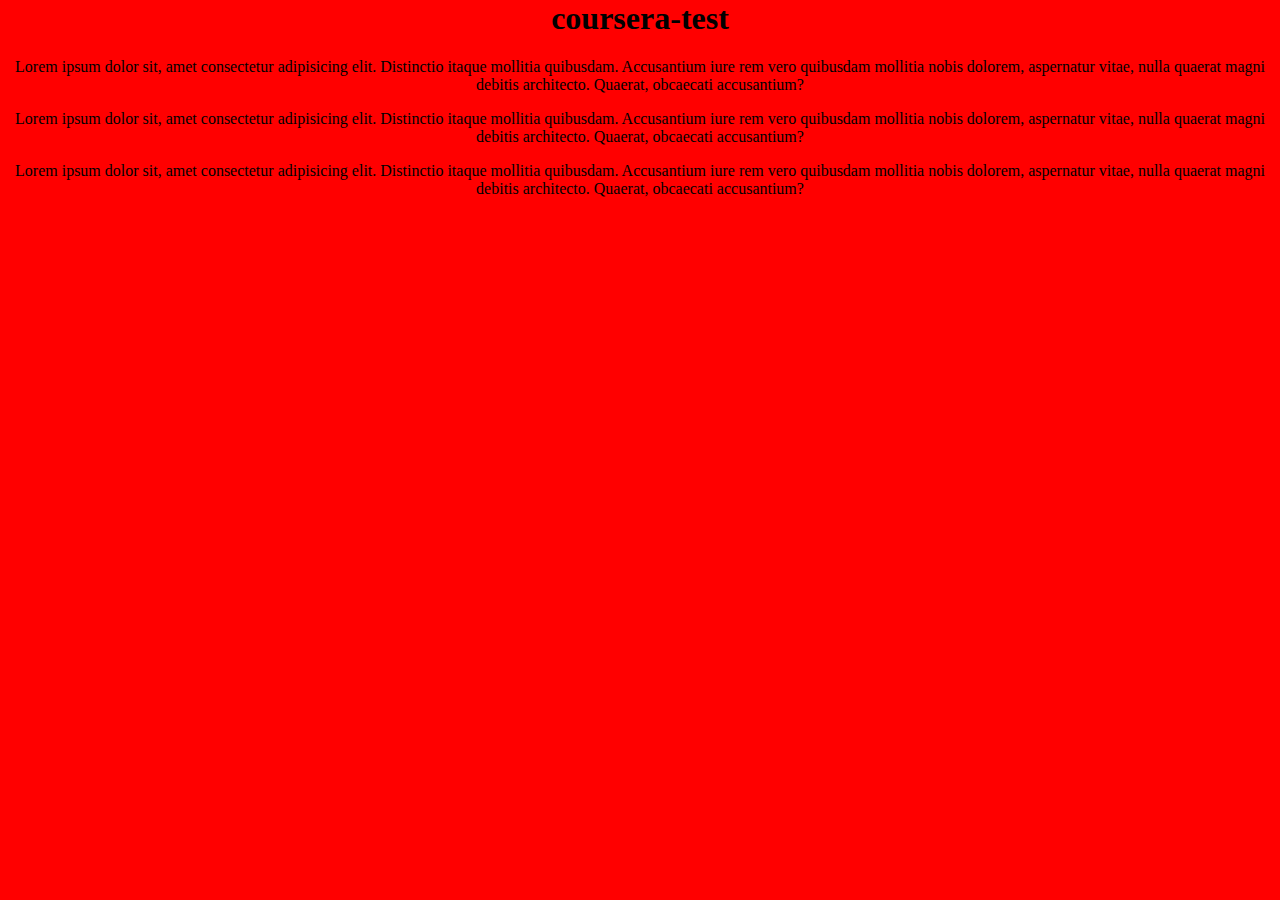
<file: index.html>
<html lang="en">
<head>
    <meta charset="UTF-8">
    <meta http-equiv="X-UA-Compatible" content="IE=edge">
    <meta name="viewport" content="width=device-width, initial-scale=1.0">
    <link rel="stylesheet" href="styles.css">
    <title>Document</title>
</head>
<body>
    <h1>coursera-test</h1>
    <a href = "/contact.html"></a>
    <p>Lorem ipsum dolor sit, amet consectetur adipisicing elit. Distinctio itaque mollitia quibusdam. Accusantium iure rem vero quibusdam mollitia nobis dolorem, aspernatur vitae, nulla quaerat magni debitis architecto. Quaerat, obcaecati accusantium?</p>
    <p>Lorem ipsum dolor sit, amet consectetur adipisicing elit. Distinctio itaque mollitia quibusdam. Accusantium iure rem vero quibusdam mollitia nobis dolorem, aspernatur vitae, nulla quaerat magni debitis architecto. Quaerat, obcaecati accusantium?</p>
    <p>Lorem ipsum dolor sit, amet consectetur adipisicing elit. Distinctio itaque mollitia quibusdam. Accusantium iure rem vero quibusdam mollitia nobis dolorem, aspernatur vitae, nulla quaerat magni debitis architecto. Quaerat, obcaecati accusantium?</p>
</body>
</html>
</file>
<file: styles.css>
body{
    margin: 0;
    background: red;
    text-align: center;
    
}
</file>
